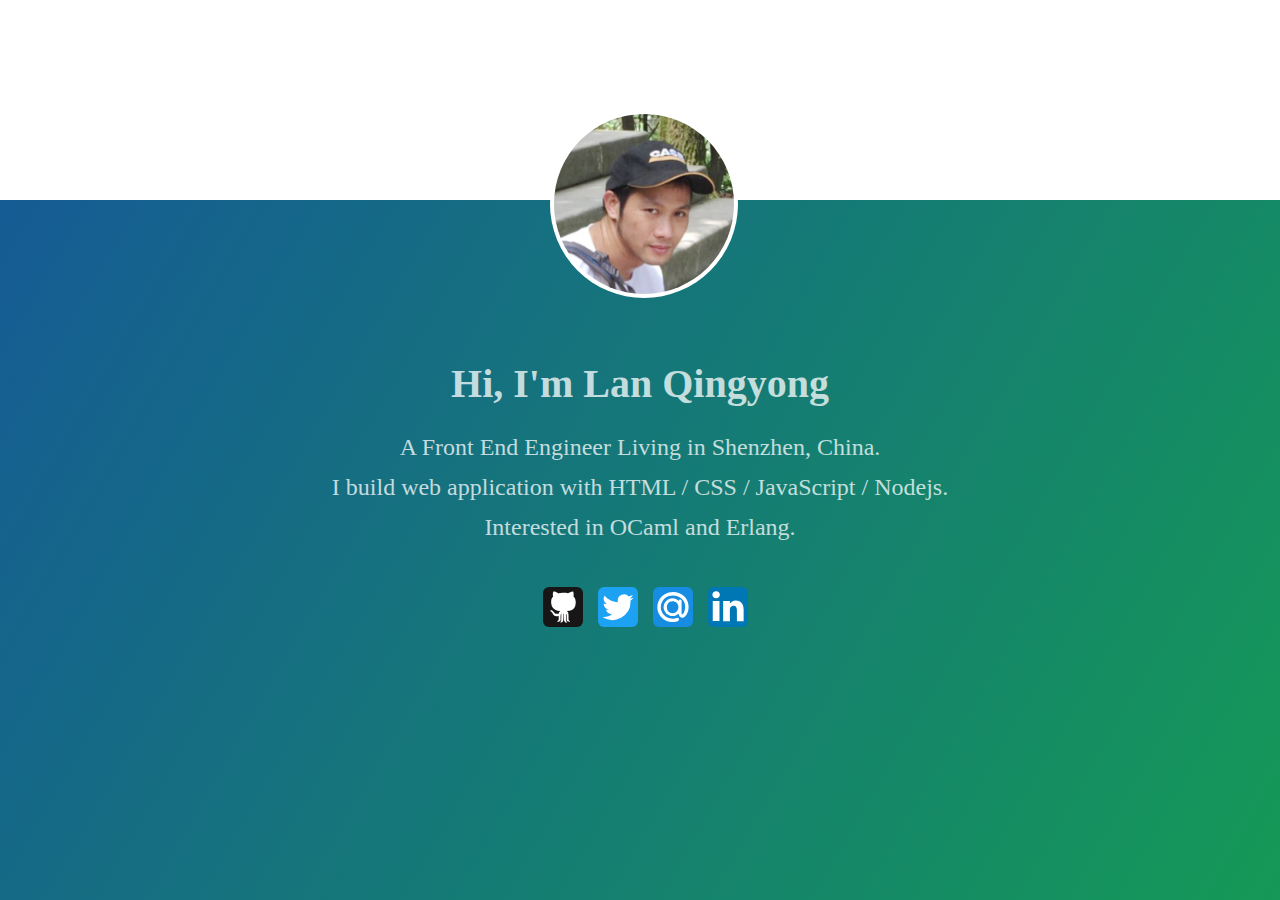
<file: index.html>
<!DOCTYPE html>
<html>
  <head>
  <meta charset="utf-8" />
  <meta name=viewport content="width=device-width, initial-scale=1">
  <title>Lan Qingyong</title>
  <style>
  *{margin:0;padding:0;}
  html,body{font-family: Georgia, serif;height: 100%;width: 100%;background-color: #159957;background-image: linear-gradient(120deg, #155799, #159957);font-size: 20px;}
  .header{-webkit-flex: 1 0 auto;-ms-flex: 1 0 auto;flex: 1 0 auto;width: 100%;height: 10rem;background-color: #fff;text-indent: 9999;font-size: 0;line-height: 0;color: #fff;overflow: hidden;}
  .main__container{width: 100%;color:rgba(255,255,255,.75);text-align: center;-webkit-flex: 0 0 auto;-ms-flex: 0 0 auto;flex: 0 0 auto;-webkit-justify-content: center;-ms-flex-pack: center;justify-content: center;}
  .main__container a{color: rgba(255,255,255,.75);}
  .main__container .info{width: 65%;margin:0 auto 0;position: relative;padding-top: 8rem;}
  .main__container .info h2{margin-bottom: 1rem;font-size: 2rem;}
  .main__container .info p{line-height: 2rem;font-size: 1.2rem;}
  .main__container .info img.i{width: 180px;height:180px;position:absolute;top:-90px;left:50%;margin-left:-90px;border-radius: 50%;padding:4px;background: #fff;}
  .main__container ul{margin-top: 40px;padding-bottom: 5rem;}
  .main__container ul li a{width: 40px;display:inline-block;margin-left: 10px;transform .1s ease-out,text-shadow .1s ease-out,filter .1s ease-out,-webkit-transform .1s ease-out,-webkit-filter .1s ease-out}
  .main__container ul li a:hover{-webkit-transform: translateY(-2px);transform: translateY(-2px);text-shadow: 0 4px 0 rgba(0,0,0,.1);}
  </style>
  </head>
  <body>
      <div class="header">
        <h1>Lan Qingyong</h1>
      </div>
      <div class="main__container">
          <div class="info">
            <h2>Hi, I'm Lan Qingyong</h2>
            <img src="i.png" class="i" alt="me" />
            <p>A Front End Engineer Living in Shenzhen, China.</p>
            <p>I build web application with HTML / CSS / JavaScript / Nodejs.</p>
            <p>Interested in OCaml and Erlang.</p>
          </div>
          <ul>
            <li>
              <a href="https://github.com/lanqy">
                <svg version="1.1" role="img" aria-labelledby="github-title" class="square" viewBox="0 0 512 512"><rect fill="#171515" height="100%" rx="15%" width="100%"></rect><path d="m112 239c-1 0 7 16 7 16 17 30 49 48 102 53-8 6-17 17-18 30-10 6-29 8-44 3-21-7-29-48-61-42-7 1-6 6 0 10 10 6 19 14 26 30 5 13 17 35 53 35 14 0 24-2 24-2v45c0 14-20 18-20 25 0 3 7 3 12 3 10 0 32-9 32-23 0-12 0-52 1-59 0-15 8-20 8-20s1 82-2 92c-4 13-10 11-10 17 0 9 26 2 35-17 7-15 4-95 3-94h7s0 37 1 53c0 17-1 39 9 50 7 7 29 19 29 8 0-6-12-12-12-29v-79c10 0 8 26 8 26l1 48s-2 18 19 25c8 3 24 3 25-1s-20-11-20-25c0-8 0-13 0-49s-5-49-22-60c53-5 86-18 102-53 1 0 7-16 6-16 4-13 6-28 6-46 0-50-24-67-29-76 7-38-1-55-5-60-14-5-48 12-66 24-30-9-94-8-118 2-44-31-67-26-67-26s-15 27-4 66c-15 18-25 31-26 65 0 19 2 36 8 51z" fill="#fff"></path></svg>
              </a>
              <a href="https://twitter.com/lanqy">
                <svg version="1.1" role="img" aria-labelledby="twitter-title" class="square" viewBox="0 0 512 512"><rect fill="#1da1f3" height="100%" rx="15%" width="100%"></rect><path d="m456 133c-14 7-31 11-47 13 17-10 30-27 37-46-15 10-34 16-52 20a82 82 0 0 0 -142 57l1 18c-68-3-129-35-169-85a81 81 0 0 0 26 109c-13 0-26-4-37-9 0 39 28 72 65 80l-21 3-16-1c10 33 41 57 77 57-29 22-64 35-102 35l-20-1a233 233 0 0 0 361-196l-2-12c16-11 30-25 41-42z" fill="#fff"></path></svg>
              </a>
              <a href="mailto:lanqy.me@gmail.com"><svg version="1.1" role="img" aria-labelledby="mail-title" class="square" viewBox="0 0 512 512"><rect fill="#168de2" height="100%" rx="15%" width="100%"></rect><path d="m325 254c-2-44-35-71-75-71h-1c-46 0-71 36-71 77 0 46 30 75 71 75 45 0 74-33 76-72zm-76-110c31 0 59 13 80 34v1c0-11 7-18 17-18h2c15 0 18 14 18 18v158c-1 10 11 16 17 9 26-26 56-134-15-196-67-59-156-49-204-16-50 35-83 112-51 184 34 79 132 103 190 79 30-12 43 28 13 41-47 20-176 18-236-86-40-71-38-194 70-259 82-49 191-35 256 33 69 72 65 206-2 258-30 24-75 1-75-34v-11c-21 21-49 33-80 33-60 0-113-53-113-113 0-61 53-115 113-115" fill="#fff"></path></svg></a>
              <a href="https://www.linkedin.com/in/lanqingyong/">
                <svg version="1.1" role="img" aria-labelledby="linkedin-title" class="square" viewBox="0 0 512 512"><title id="linkedin-title">The boring social network</title><rect fill="#0077b5" height="100%" rx="15%" width="100%"></rect><path d="m61 178h86v258h-86zm44-124c-30 0-49 20-49 45s19 44 47 44h1c30 0 48-19 48-44s-18-45-47-45zm252 119c-45 0-66 25-77 42v-36h-86v258h86v-144c0-8 1-16 3-21 6-16 20-32 44-32 31 0 43 24 43 59v138h86v-148c0-80-42-116-99-116z" fill="#fff"></path></svg>
              </a>
            </li>
          </ul>
      </div>
  </body>
</html>
</file>
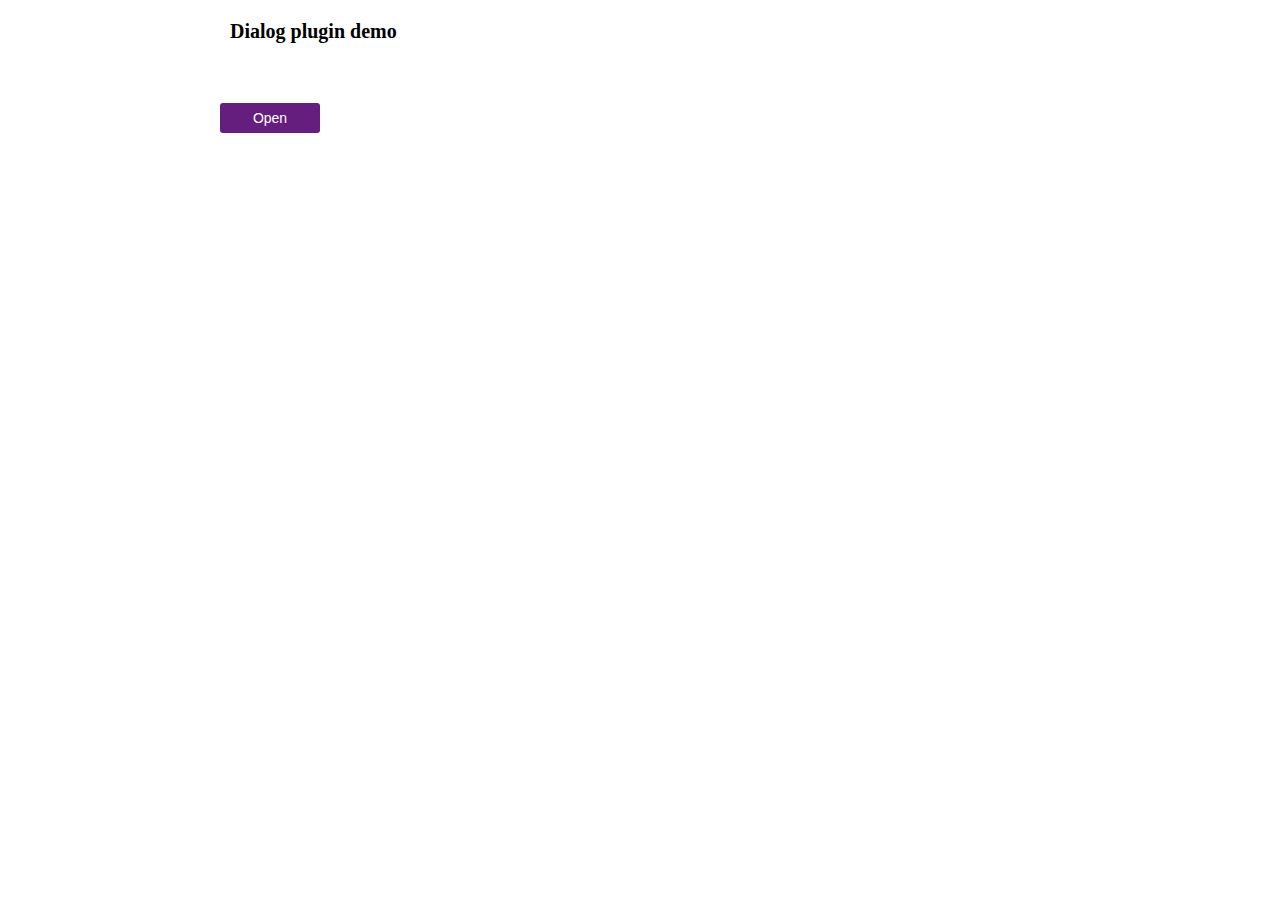
<file: dialog-demo.html>
<!DOCTYPE html>
<html>
<head>
  <meta charset="utf-8">
  <style>
  *{margin:0;padding:0;}
  .doc{width:860px;margin:0 auto;}
  .doc h2{font-size: 20px;margin:20px;}
  .doc button.btn{margin:40px auto;height:30px;line-height:30px;font-size:16px;border-radius: 3px;margin-left:10px;min-width:100px;border:none;color:#fff;font-size:14px;cursor:pointer;}
  .doc button.open{background:#651E7E;}
  .doc button.close{background:#DDB0EC;border:1px solid #DDB0EC;}
  </style>
  <link href="lib/dialog/dialog.css" rel="stylesheet"/>
  <script src="lib/jquery-1.11.3.js"></script>
  <script src="lib/dialog/dialog.js"></script>
  <script>
  $(function(){
    $("#open").click(function(){
      var $d = $(".dialog-demo-box");
				$d.dialog({
            title: 'Title',					// title
            dragable:true,
            html: '', 						// html template
            width: 400,					// width
            height: 200,				// height
            cannelText: 'Cannel',		// cannel text
            confirmText: 'Confirm',	// confirm text
            showFooter:true,
            onClose: function(){	// colse callback
              alert('clicked close button!');
            },
            onOpen: false,				// open callback
            onConfirm: function() { //  confirm callback required
              alert('clicked confirm button!');
  						$d.dialog().close();
  					},
            onCannel: function(){  	// Cannel callback
              alert('clicked cannel button!');
            },
            getContent:function(){ 	// get Content callback
              $d.find('.body-content').html('content');
            }
				}).open();
    });
  });
  </script>
</head>
<body>
  <div class="doc">
    <h2>Dialog plugin demo</h2>
    <div class="btns">
      <button class="open btn" id="open">Open</button>
    </div>
  </div>
  <div class="dialog-demo-box" style="display:none;"></div>
</body>
</html>
</file>
<file: lib/dialog/dialog.css>
.dialog{margin:15px auto;position:absolute;z-index:9999;background:#fff;font-family: "Microsoft YaHei"}
.dialog .header{height:40px;background:#651E7E;position:relative;line-height:40px;width:100%;z-index:9999;}
.dialog .header h2{font-size:15px;text-indent:10px;color:#fff;height:40px;line-height:40px;cursor:move; -webkit-user-select:none; -moz-user-select:none; user-select:none;}
.dialog .header s{cursor:pointer;position:absolute;width:14px;height:14px;right:10px;top:12px;text-align:center;line-height:16px;font-size:0;z-index:10000;text-indent:-9999px;background:#651E7E url(close-btn.png) no-repeat center center;}
.dialog .body{width:100%;background:#fff;position:relative;z-index:9999;}
.dialog .body .body-content{padding:10px;}
.dialog .footer{width:100%;height:60px;line-height:60px;background:#F8ECFB;z-index:9999;border-top:1px solid #DDB0EC;position:absolute;bottom:0;left:0;}
.dialog .footer .buttons{float:right;margin-right:10px;}
.dialog .footer .buttons button{height:30px;line-height:30px;font-size:16px;border-radius: 3px;margin-left:10px;min-width:100px;border:none;color:#fff;font-size:14px;cursor:pointer;}
.dialog .footer .buttons button.confirm{background:#651E7E;}
.dialog .footer .buttons button.cannel{background:#DDB0EC;border:1px solid #DDB0EC;}
.layer-box{background:#000;position:absolute;left:0;top:0;width:100%;height:100%;opacity:0.5;z-index:9998;filter:Alpha(opacity=50); }
.dialog .lay{position:absolute;z-index:9998;width:100%;height:100%;left:0;top:0;}
.layer-box .layer{position:absolute;z-index:9997;}
.layer-box .back{position:absolute;z-index:9998;width:100%; height:100%; left:0; top:0; opacity:0.60; filter:Alpha(opacity=55);}
.layer-box .lay{width:100%; height:100%; position:absolute; left:0; top:0; filter:Alpha(opacity=0); z-index: 9997;}
</file>
